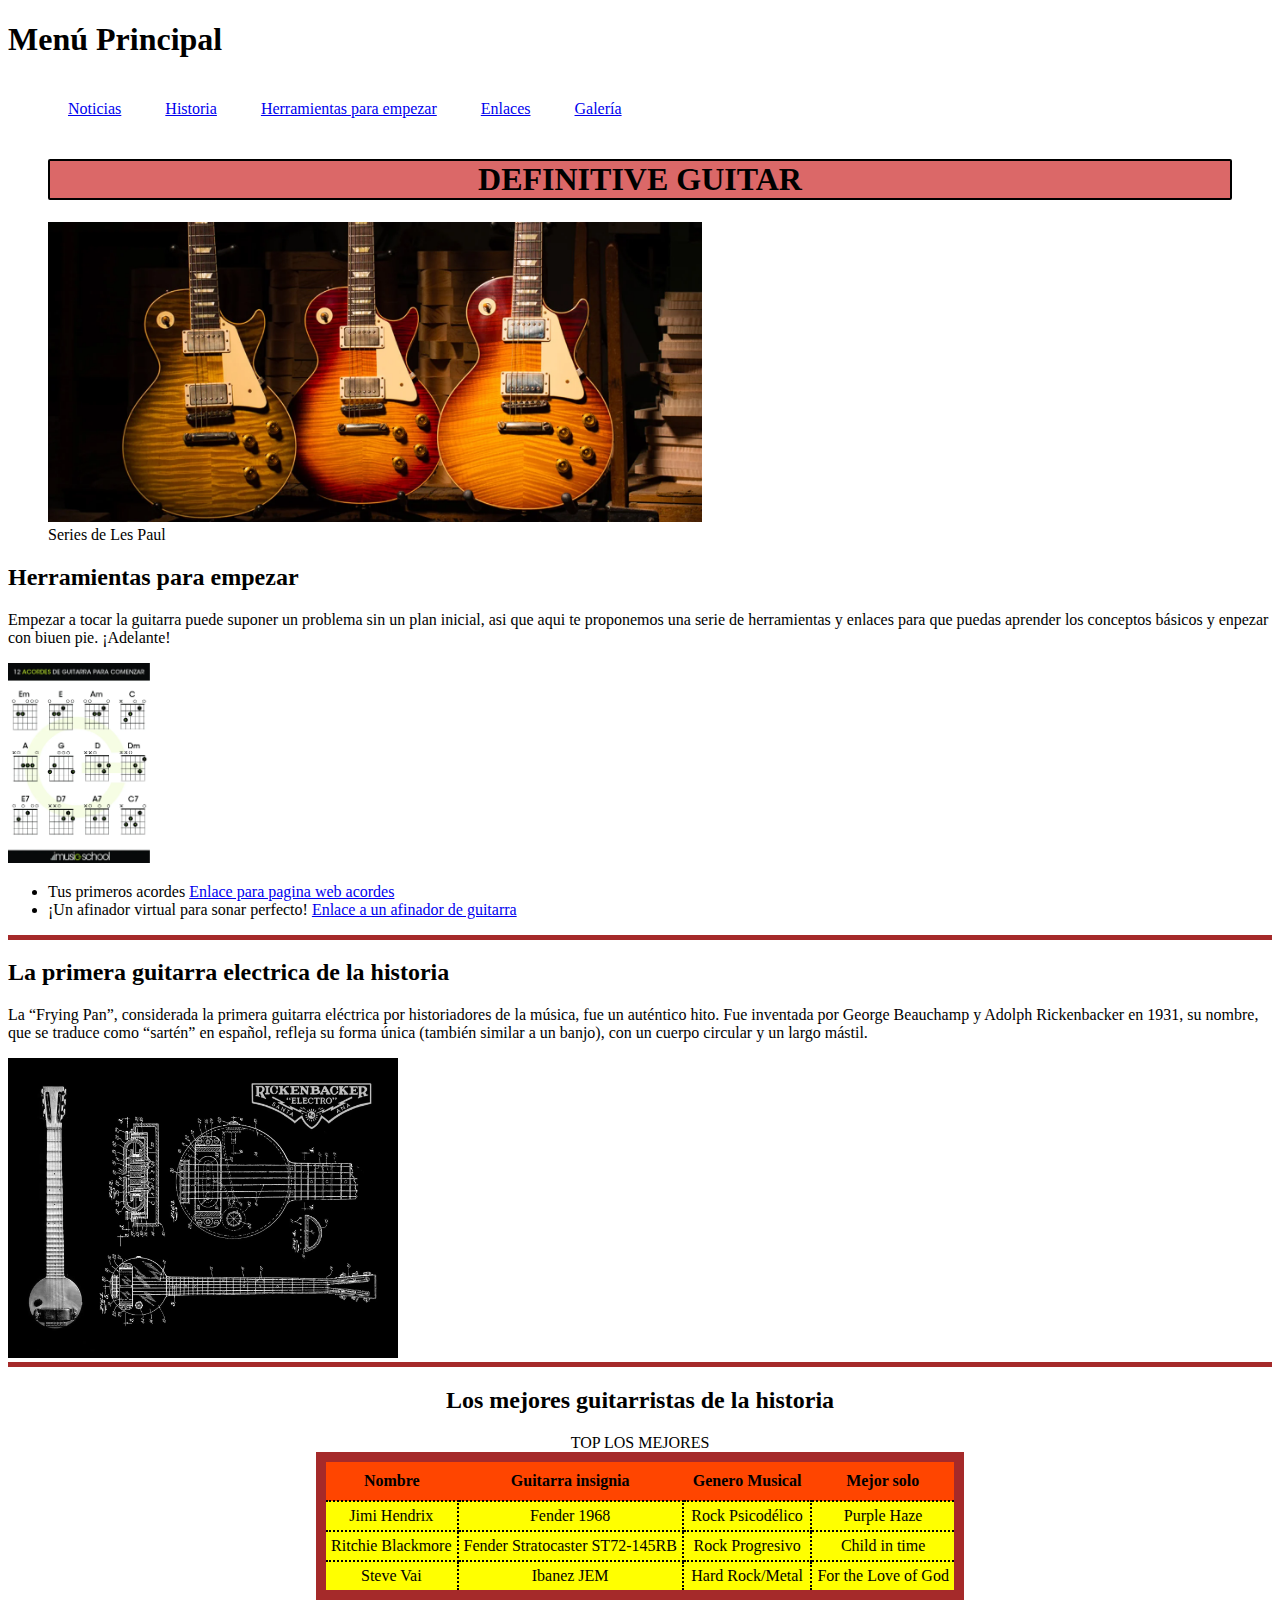
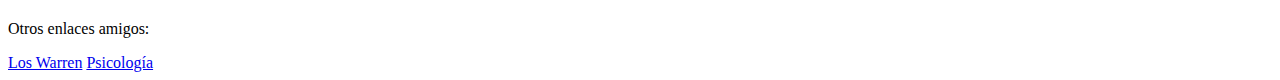
<file: index.html>
<!DOCTYPE html>
<html lang="es">
<head>

      <meta charset="UTF-8">
      <meta name="viewport" content="width=device-width, initial-scale=1.0">
       <meta name="description" content="El portal definitivo de guitarra electica">
       <meta name="keywords" content="Gibson, Fender, Ibanez, Tienda música, noticias rock">
       <meta name="robots" content="index, follow">
       <link rel="canonical" href="https://fhiros.github.io/">
       
       <link rel="icon" href="favicom_guitar.png" type="image/png">
       <link rel="stylesheet" href="Index.css">
       
       
   
       <title>DEFINITIVE GUITAR</title>
      
      
       <script type="application/ld+json">
        {
          
          "@context": "http://schema.org",
         
          "@type": "Article",
          "author":{"Type":"Person","name":"Miguel Angel Florido Moreno"},
          "name": "La primera guitarra electrica de la historia",
          "image": "https://fhiros.github.io/imagenes/rickenbacker-primera-guitarra-electrica.webp",
          "articleBody": "La “Frying Pan”, considerada la primera guitarra eléctrica por historiadores de la música, fue un auténtico hito.\n\n      Fue inventada por George Beauchamp y Adolph Rickenbacker en 1931, su nombre, que se traduce como “sartén” en español, refleja su forma única (también similar a un banjo), con un cuerpo circular y un largo mástil."
        }
        </script>
       
      
       
       
       
</head>
<body>
  <header>
    <h1>Menú Principal</h1>

    <nav>
      <ul>
       
        <li class="ListaNav"><a href="#noticia1">Noticias</a></li>
        <li class="ListaNav"><a href="HistoriaGT.html">Historia</a></li>
        <li class="ListaNav"> <a href="#herramientas">Herramientas para empezar</a></li>
        <li class="ListaNav"><a href="#enlaces">Enlaces</a></li>
        <li class="ListaNav"><a href="Galeria.html">Galería</a></li>
        



      </ul>



    </nav>  

 

  </header>
  <figure>
  <h1 id="titulo">DEFINITIVE GUITAR</h1>  
  <img id="Portada" src="imagenes/gibson.webp" title="Guitarra Gibson Les Paul" alt="Imagen de una guitarra gibson" height="300" width="654">
  <figcaption>Series de Les Paul</figcaption>
 
</figure>
<section>
  <article id="herramientas">
    <div>
    <h2>Herramientas para empezar</h2>
    <p>Empezar a tocar la guitarra puede suponer un problema sin un plan inicial, asi que aqui te proponemos una serie de herramientas y enlaces para que puedas aprender los conceptos básicos y enpezar con biuen pie. ¡Adelante!</p>
  </div>
  </article>
  <img src="imagenes/12-acordes-de-guitarra-para-comenzar-100.webp" width="142" height="200" alt="Esquema con acordes musicales">
  <ul>
    <li>Tus primeros acordes <a href="https://www.imusic-school.com/es/herramientas/acordes-guitarra/acordes-guitarra-principiantes/" title="Enlace para pagina web acordes"   target="_blank">Enlace para pagina web acordes</a></li>
    
    <li>¡Un afinador virtual para sonar perfecto! <a href="https://tuner-online.com/es/" title="Enlace a un afinador de guitarra"   target="_blank">Enlace a un afinador de guitarra</a></li>
  </ul>
  <article id="noticia1">
    <h2>La primera guitarra electrica de la historia</h2>
    <p >La “Frying Pan”, considerada la primera guitarra eléctrica por historiadores de la música, fue un auténtico hito.

      Fue inventada por George Beauchamp y Adolph Rickenbacker en 1931, su nombre, que se traduce como “sartén” en español, refleja su forma única (también similar a un banjo), con un cuerpo circular y un largo mástil.</p>
      
    <img src="imagenes/rickenbacker-primera-guitarra-electrica.webp" title="Primera guitarra electrica"  width="390" height="300" alt="imagen de la primera guitarra electrica">

  </article>
  <article id="tabla">
    <h2>Los mejores guitarristas de la historia</h2>
    <table>
      <caption>TOP LOS MEJORES</caption>
      <tr>
        <th>Nombre</th>
        <th>Guitarra insignia</th>
        <th>Genero Musical</th>
        <th>Mejor solo</th>
      
      
    </tr>
    <tr>
      <td>Jimi Hendrix</td>
      <td>Fender 1968</td>
      <td>Rock Psicodélico</td>
      <td>Purple Haze</td>
    </tr>
    <tr>
      <td>Ritchie Blackmore</td>
      <td>Fender Stratocaster ST72-145RB </td>
      <td>Rock Progresivo</td>
      <td>Child in time</td>
    </tr>
    <tr>
      <td>Steve Vai</td>
      <td>Ibanez JEM </td>
      <td>Hard Rock/Metal </td>
      <td>For the Love of God</td>
    </tr>


    </table>
  </article>
</section>

<footer>
  <p id="enlaces">Otros enlaces amigos:</p>
  <a href="https://marialobominguez.github.io/" title="Enlace a página web Los Warren" alt="Enlace a página web Los Warren" target="_blank">Los Warren</a>
  <a href="https://nayyyra.github.io/" title="Enlace a página web psicologia"   alt="Enlace a página web psicologia"  target="_blank">Psicología</a>
  
</footer>

</body>

<!-- paginas para corregir y meter en el informe html:validator.w3.org
 css jigsaw.w3.org
 accesibilidad wave.webaim.org-->
</html>
</file>
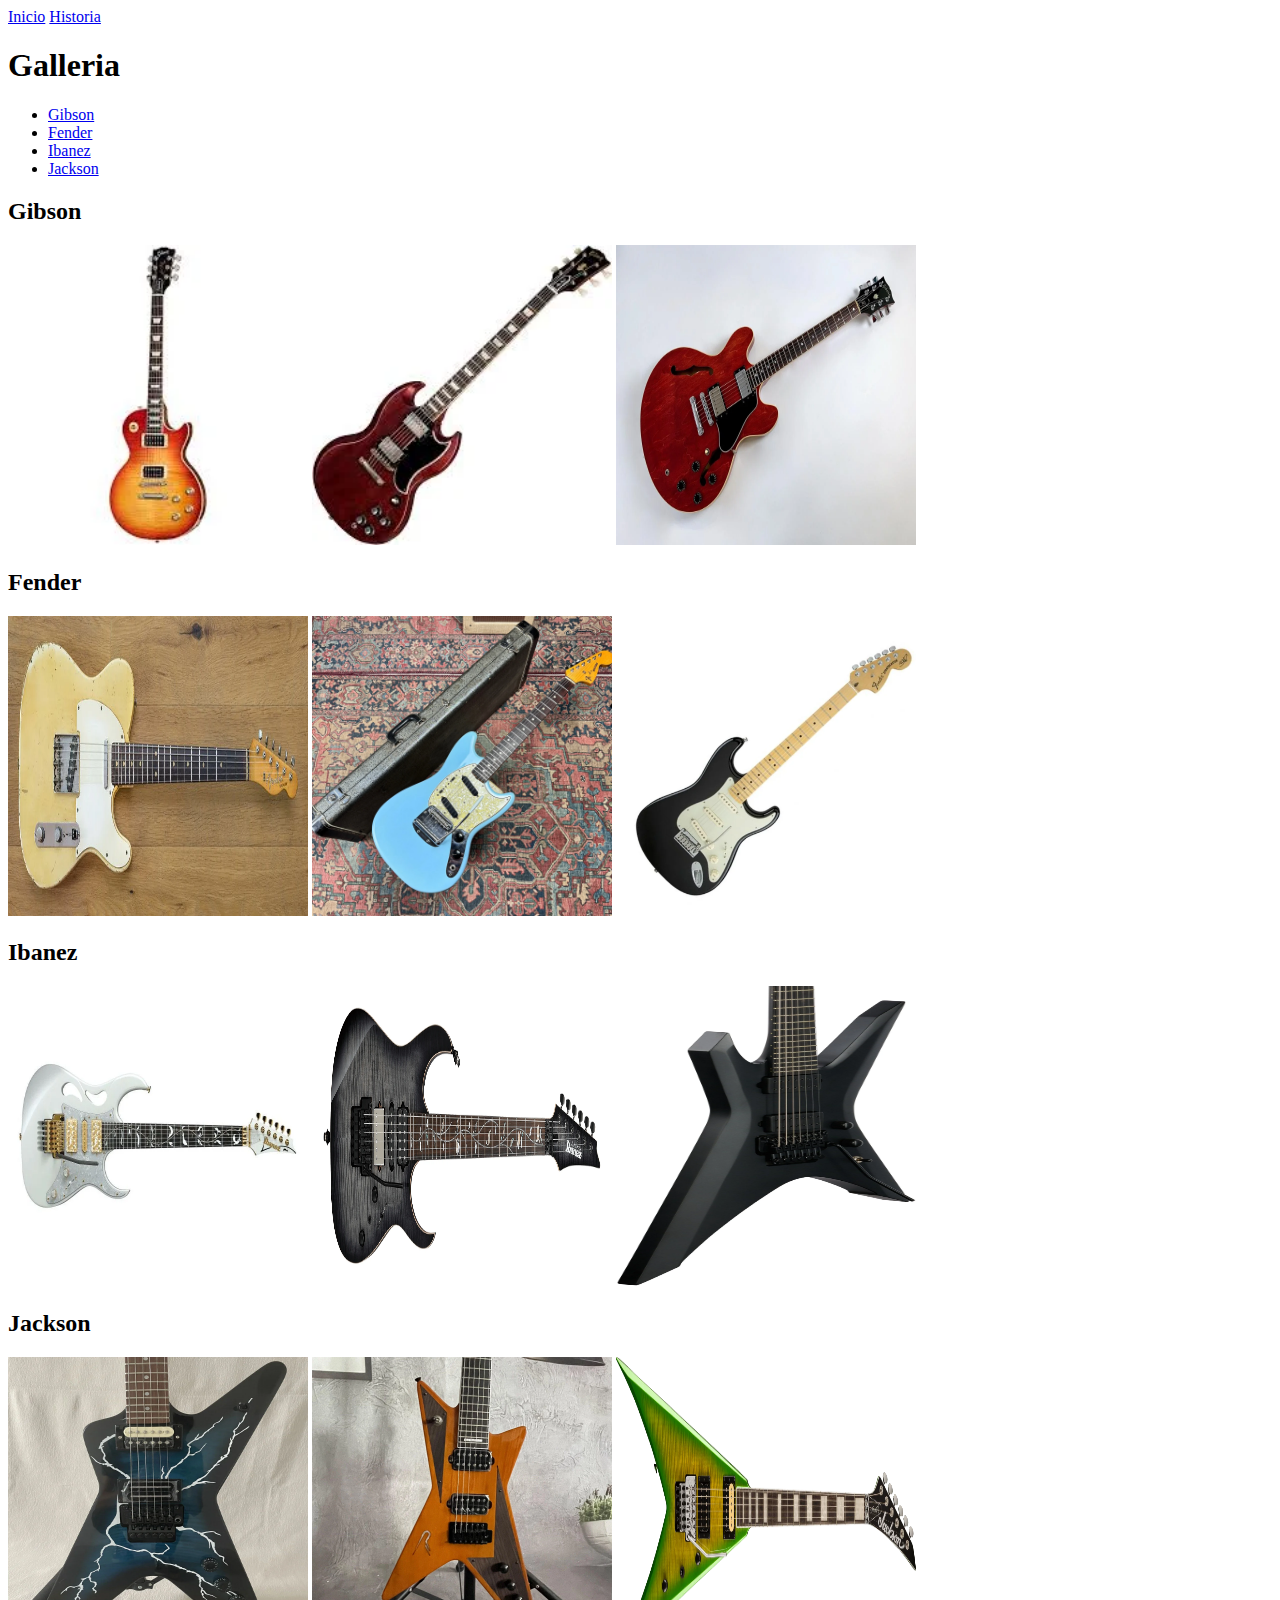
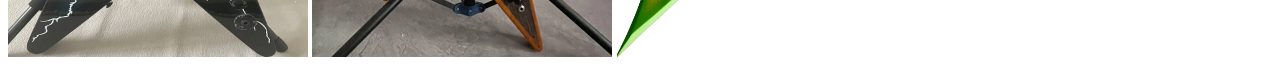
<file: Galeria.html>
<!DOCTYPE html>
<html lang="es">
<head>
    <meta charset="UTF-8">
    <meta name="viewport" content="width=device-width, initial-scale=1.0">
    <title>Galeria</title>
    <link rel="stylesheet" href="Galeria.css">
    <script type="application/ld+json">
    {
        "@context": "https://schema.org",
        "@type": "BreadcrumbList",
        "itemListElement": [
            {
                "@type": "ListItem",
                "position": 1,
                "name": "Inicio",
                "item": "index.html"
            },
            {
                "@type": "ListItem",
                "position": 2,
                "name": "Historia",
                "item": "HistoriaGT.html"
            },
            {
                "@type": "ListItem",
                "position": 3,
                "name": "Galeria",
                "item": "Galeria.html"
            }
        ]
    }
    </script>
    
</head>
<body>
    <header>
        <a href="index.html">Inicio</a>
        <a href="HistoriaGT.html">Historia</a>
        <h1>Galleria</h1>
        <nav>
            <ul>
                <li class="ListaNav"><a href="#Gibson">Gibson</a></li>
                <li class="ListaNav"><a href="#Fender">Fender</a></li>
                <li class="ListaNav"> <a href="#Ibanez">Ibanez</a></li>
                <li class="ListaNav"><a href="#Jackson">Jackson</a></li>
            </ul>
            <section id="gallery">
               
                <div id="Gibson">
                    <h2>Gibson</h2>
                    <img src="imagenes/gibson1.webp" alt="Gibson Guitar 1">
                    <img src="imagenes/gibson2.webp" alt="Gibson Guitar 2">
                    <img src="imagenes/gibson3.webp" alt="Gibson Guitar 3">
                </div>
                <div id="Fender">
                    <h2>Fender</h2>
                    <img src="imagenes/fender1.webp" alt="Fender Guitar 1">
                    <img src="imagenes/fender2.webp" alt="Fender Guitar 2">
                    <img src="imagenes/fender3.webp" alt="Fender Guitar 3">
                </div>
                <div id="Ibanez">
                    <h2>Ibanez</h2>
                    <img src="imagenes/ibanez1.webp" alt="Ibanez Guitar 1">
                    <img src="imagenes/ibanez2.webp" alt="Ibanez Guitar 2">
                    <img src="imagenes/ibanez3.webp" alt="Ibanez Guitar 3">
                </div>
                <div id="Jackson"></div>
                    <h2>Jackson</h2>
                    <img src="imagenes/jackson1.webp" alt="Jackson Guitar 1">
                    <img src="imagenes/jackson2.webp" alt="Jackson Guitar 2">
                    <img src="imagenes/jackson3.webp" alt="Jackson Guitar 3">
                </div>
            </section>
    </header>
    
</body>
</html>
</file>
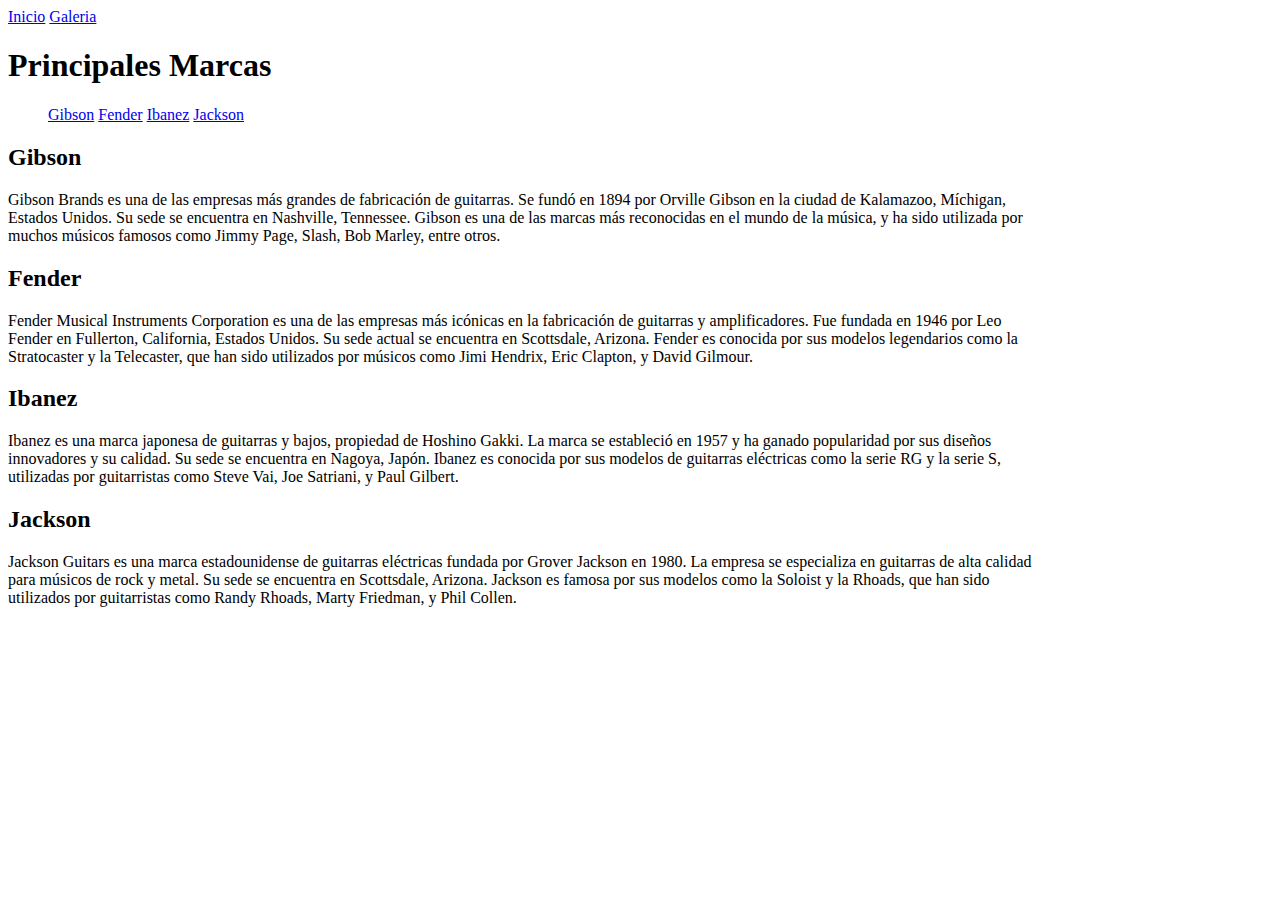
<file: HistoriaGT.html>
<!DOCTYPE html>
<html lang="es">
<head>
    <meta charset="UTF-8">
    <meta name="viewport" content="width=device-width, initial-scale=1.0">
    <title>Principales Marcas</title>
    <link rel="stylesheet" href="HistoriaGT.css">
</head>
<header>
    <a href="index.html">Inicio</a>
    <a href="Galeria.html">Galeria</a>
    <h1>Principales Marcas</h1>
    <nav>
        <ul>
         
          <li class="ListaNav"><a href="#Gibson">Gibson</a></li>
          <li class="ListaNav"><a href="#Fender">Fender</a></li>
          <li class="ListaNav"> <a href="#Ibanez">Ibanez</a></li>
          <li class="ListaNav"><a href="#Jackson">Jackson</a></li>

          
  
  
  
        </ul>
        <article id="Gibson">
            <h2>Gibson</h2>
            <p>Gibson Brands es una de las empresas más grandes de fabricación de guitarras. Se fundó en 1894 por Orville Gibson en la ciudad de Kalamazoo, Míchigan, Estados Unidos. Su sede se encuentra en Nashville, Tennessee.
            
                Gibson es una de las marcas más reconocidas en el mundo de la música, y ha sido utilizada por muchos músicos famosos como Jimmy Page, Slash, Bob Marley, entre otros.

            </p>
        <article id="Fender">
            <h2>Fender</h2>
            <p>Fender Musical Instruments Corporation es una de las empresas más icónicas en la fabricación de guitarras y amplificadores. Fue fundada en 1946 por Leo Fender en Fullerton, California, Estados Unidos. Su sede actual se encuentra en Scottsdale, Arizona.

            Fender es conocida por sus modelos legendarios como la Stratocaster y la Telecaster, que han sido utilizados por músicos como Jimi Hendrix, Eric Clapton, y David Gilmour.
            </p>
        </article>

        <article id="Ibanez">
            <h2>Ibanez</h2>
            <p>Ibanez es una marca japonesa de guitarras y bajos, propiedad de Hoshino Gakki. La marca se estableció en 1957 y ha ganado popularidad por sus diseños innovadores y su calidad. Su sede se encuentra en Nagoya, Japón.

                Ibanez es conocida por sus modelos de guitarras eléctricas como la serie RG y la serie S, utilizadas por guitarristas como Steve Vai, Joe Satriani, y Paul Gilbert.
            </p>
        </article>

        <article id="Jackson">
            <h2>Jackson</h2>
            <p>Jackson Guitars es una marca estadounidense de guitarras eléctricas fundada por Grover Jackson en 1980. La empresa se especializa en guitarras de alta calidad para músicos de rock y metal. Su sede se encuentra en Scottsdale, Arizona.

                Jackson es famosa por sus modelos como la Soloist y la Rhoads, que han sido utilizados por guitarristas como Randy Rhoads, Marty Friedman, y Phil Collen.
            </p>
        </article>
          </article>
  
  
      </nav>  
</header>
<body>
</body>
</html>
</file>
<file: Index.css>
nav{
  
}

.ListaNav{
    display: inline-block;
    color: black;
    margin: 20px;
}
@media (max-width:670px) {
        #Portada{
            height: 150px;
            width: 327px;
            text-align: center;
        }
       
     }
    @media (max-width:650px) {
        .ListaNav {
            display: block;
            text-align: left;
            margin: 10px 0;
        }
     }

h1{
    color: black;
    
}
#titulo{
    text-align: center;
    border-radius: 2px;
    border: 2px solid black;
    background-color: rgb(219, 104, 104);
}
table{
    text-align: center;
    margin: 20px auto;
    border: 10px solid brown;
    border-collapse: collapse;
   
  
}
th{
    background-color: orangered;
    color:black;
    padding: 10px;
}
td{
    border: 2px dotted black;
    background-color: yellow;
    padding: 5px;
    
}
#tabla{
    text-align: center;
    margin: 0 auto;
}
#noticia1{
    border-bottom: 5px solid brown;
    border-top:5px solid brown ;
}
</file>
<file: Galeria.css>
#gallery img {
                        width: 300px;
                        height: 300px;
                        
                    }
</file>
<file: HistoriaGT.css>
body{
    width: 80%;
}
li{
    display: inline-block;
}
</file>
